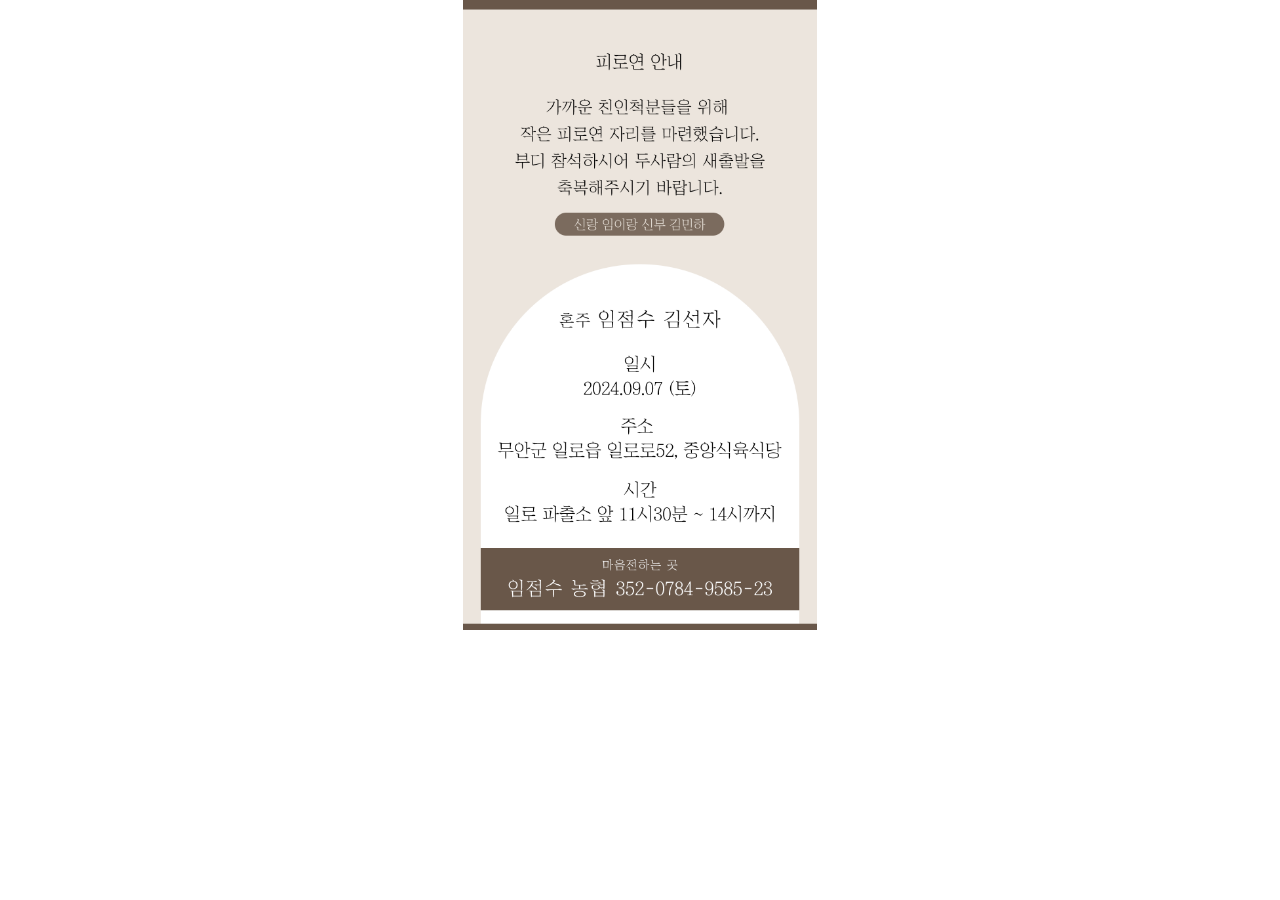
<file: INV/index.html>
<!DOCTYPE html>
<html lang="en">
<head>
    <meta charset="UTF-8">
    <meta name="viewport" content="width=device-width, initial-scale=1.0, maximum-scale=3.0">
    <script type="text/javascript" src="https://openapi.map.naver.com/openapi/v3/maps.js?ncpClientId=71nz0q5bbz"></script>
    <title>임이랑♥김민하 피로연 초대장</title>

    <script>
        let vh = window.innerHeight * 0.01;
        document.documentElement.style.setProperty('--vh', `${vh}px`);
     </script>

    <style>
        body {
            margin: 0px;
            height: 100vh;
            height: calc(var(--vh, 1vh) * 100);
            background-color: white;
        }

        .map {
            position: relative;
            height: 30%;
            margin-left: 10%;
            margin-right: 10%;
        }
    </style>

</head>
<body style="margin: 0px auto;
display: flex;
justify-content: center;">
    <div style="width: 100%; max-width: 600px; height: 100%; margin: auto;">
        <div style="background-image: url(1.png);
        position: relative;
        height: 70%;
        background-size: contain;
        background-repeat: no-repeat;
        background-position: center;">
        </div>

        <div id="map" class="map">

        </div>
    </div>

    <script src="map.js"></script>
</body>
</html>
</file>
